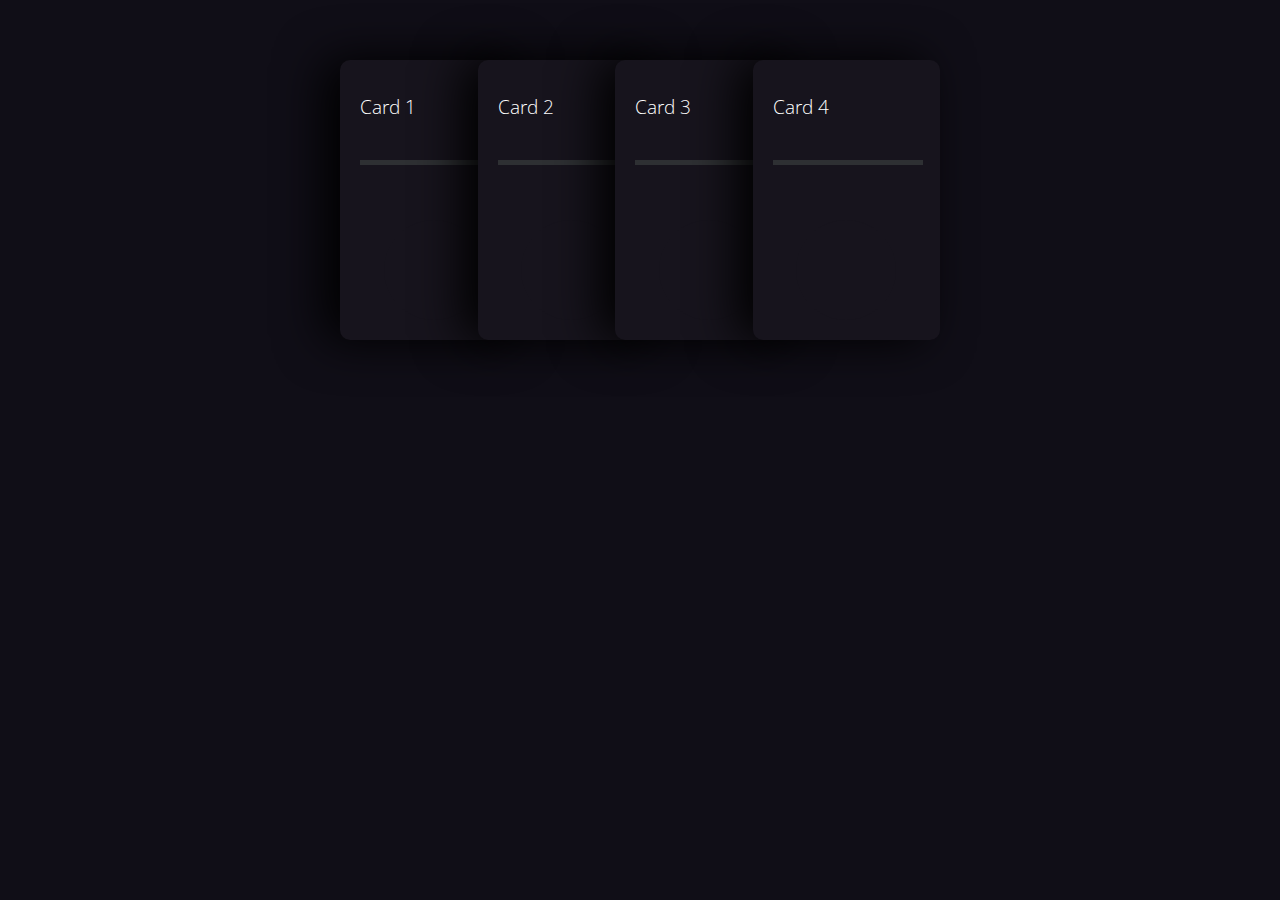
<file: pages/hori_corousal.html>
<head>
  <link href="https://fonts.googleapis.com/css?family=Open+Sans:300i,400" rel="stylesheet">
</head>
<body>

<style>
body {
  background-color: #100e17;
  font-family: 'Open Sans', sans-serif;
}

.container {
  position: absolute;
  height: 300px;
  width: 600px;
  top: 60px;
  left: calc(50% - 300px);
  display: flex;
}

.card {
  display: flex;
  height: 280px;
  width: 200px;
  background-color: #17141d;
  border-radius: 10px;
  box-shadow: -1rem 0 3rem #000;
/*   margin-left: -50px; */
  transition: 0.4s ease-out;
  position: relative;
  left: 0px;
}

.card:not(:first-child) {
    margin-left: -50px;
}

.card:hover {
  transform: translateY(-20px);
  transition: 0.4s ease-out;
}

.card:hover ~ .card {
  position: relative;
  left: 50px;
  transition: 0.4s ease-out;
}

.title {
  color: white;
  font-weight: 300;
  position: absolute;
  left: 20px;
  top: 15px;
}

.bar {
  position: absolute;
  top: 100px;
  left: 20px;
  height: 5px;
  width: 150px;
}

.emptybar {
  background-color: #2e3033;
  width: 100%;
  height: 100%;
}

.filledbar {
  position: absolute;
  top: 0px;
  z-index: 3;
  width: 0px;
  height: 100%;
  background: rgb(0,154,217);
  background: linear-gradient(90deg, rgba(0,154,217,1) 0%, rgba(217,147,0,1) 65%, rgba(255,186,0,1) 100%);
  transition: 0.6s ease-out;
}

.card:hover .filledbar {
  width: 120px;
  transition: 0.4s ease-out;
}

.circle {
  position: absolute;
  top: 150px;
  left: calc(50% - 60px);
}

.stroke {
  stroke: white;
  stroke-dasharray: 360;
  stroke-dashoffset: 360;
  transition: 0.6s ease-out;
}

svg {
  fill: #17141d;
  stroke-width: 2px;
}

.card:hover .stroke {
  stroke-dashoffset: 100;
  transition: 0.6s ease-out;
}
</style>

<div class="container">
  <div class="card">
    <h3 class="title">Card 1</h3>
    <div class="bar">
      <div class="emptybar"></div>
      <div class="filledbar"></div>
    </div>
    <div class="circle">
      <svg version="1.1" xmlns="http://www.w3.org/2000/svg">
      <circle class="stroke" cx="60" cy="60" r="50"/>
    </svg>
    </div>
  </div>
  <div class="card">
    <h3 class="title">Card 2</h3>
    <div class="bar">
      <div class="emptybar"></div>
      <div class="filledbar"></div>
    </div>
    <div class="circle">
      <svg version="1.1" xmlns="http://www.w3.org/2000/svg">
      <circle class="stroke" cx="60" cy="60" r="50"/>
    </svg>
    </div>
  </div>
  <div class="card">
    <h3 class="title">Card 3</h3>
    <div class="bar">
      <div class="emptybar"></div>
      <div class="filledbar"></div>
    </div>
    <div class="circle">
      <svg version="1.1" xmlns="http://www.w3.org/2000/svg">
      <circle class="stroke" cx="60" cy="60" r="50"/>
    </svg>
    </div>
  </div>
  <div class="card">
    <h3 class="title">Card 4</h3>
    <div class="bar">
      <div class="emptybar"></div>
      <div class="filledbar"></div>
    </div>
    <div class="circle">
      <svg version="1.1" xmlns="http://www.w3.org/2000/svg">
      <circle class="stroke" cx="60" cy="60" r="50"/>
    </svg>
    </div>
  </div>
</div>
</body>
</file>
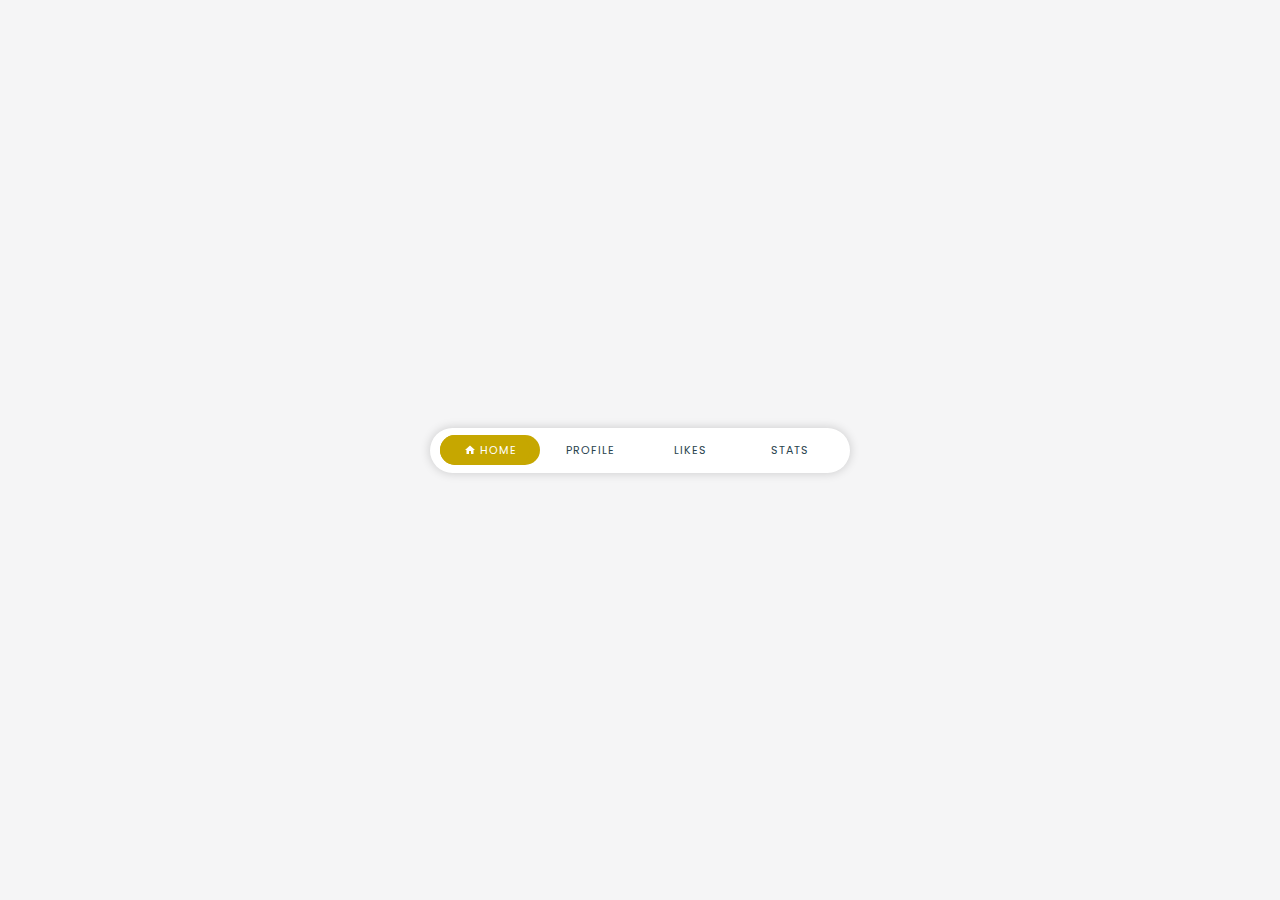
<file: web/pages/tab_bar.html>
<html lang="en"><link type="text/css" rel="stylesheet" id="dark-mode-custom-link"><link type="text/css" rel="stylesheet" id="dark-mode-general-link"><style lang="en" type="text/css" id="dark-mode-custom-style"></style><style lang="en" type="text/css" id="dark-mode-native-style"></style><head>

  <meta charset="UTF-8">
  
<link rel="apple-touch-icon" type="image/png" href="https://cpwebassets.codepen.io/assets/favicon/apple-touch-icon-5ae1a0698dcc2402e9712f7d01ed509a57814f994c660df9f7a952f3060705ee.png">
<meta name="apple-mobile-web-app-title" content="CodePen">

<link rel="shortcut icon" type="image/x-icon" href="https://cpwebassets.codepen.io/assets/favicon/favicon-aec34940fbc1a6e787974dcd360f2c6b63348d4b1f4e06c77743096d55480f33.ico">

<link rel="mask-icon" type="" href="https://cpwebassets.codepen.io/assets/favicon/logo-pin-8f3771b1072e3c38bd662872f6b673a722f4b3ca2421637d5596661b4e2132cc.svg" color="#111">


  <title>CodePen - Tab Bar Animation</title>
  <meta name="viewport" content="width=device-width, initial-scale=1">
<link href="https://fonts.googleapis.com/css?family=Poppins:400&amp;display=swap" rel="stylesheet">
  
  
  
<style>
/* Variables */
/* Reset */
*, *::after, *::before {
  margin: 0;
  padding: 0;
  box-sizing: border-box;
}

/* Generic */
body {
  width: 100%;
  height: 100vh;
  display: flex;
  justify-content: center;
  align-items: center;
  font-family: "Poppins", sans-serif;
  background: #F5F5F6;
  user-select: none;
}

a {
  text-decoration: none;
  color: #29434e;
  font-size: 11px;
}

/**/
#active,
#active-2,
#active-3 {
  position: absolute;
  left: 10px;
  height: 30px;
  width: 100px;
  z-index: 0;
  transition: left 0.5s ease-out;
  border-radius: 20px;
}

#active-2,
#active-3 {
  width: 30px;
  transition: left 0.5s ease-out 0.075s;
}

/**/
.menu {
  display: flex;
  justify-content: space-between;
  align-items: center;
  position: relative;
  width: 420px;
  height: 45px;
  padding: 0 10px;
  border-radius: 25px;
  background: white;
  box-shadow: 0 0 10px 1px rgba(0, 0, 0, 0.15);
}
.menu__item {
  width: 100px;
  height: 25px;
  display: flex;
  justify-content: center;
  align-items: center;
  cursor: pointer;
}
.menu__icon {
  position: absolute;
  width: 12px;
  height: 12px;
  object-fit: contain;
  margin-right: 4px;
  visibility: hidden;
  opacity: 0;
  transform: scale(0);
  transition: 0.5s ease-out;
  z-index: 100;
}
.menu__text {
  text-transform: uppercase;
  letter-spacing: 1px;
  z-index: 100;
}

/**/
.is-icon-visible {
  position: inherit;
  visibility: visible;
  opacity: 1;
  transform: scale(1);
  transition: 0.35s;
}

.is-text-visible {
  color: white;
}

.is-item-animated {
  animation: change 0.35s ease-out;
}
</style>

  <script>
  window.console = window.console || function(t) {};
</script>

  
  
  <script>
  if (document.location.search.match(/type=embed/gi)) {
    window.parent.postMessage("resize", "*");
  }
</script>


</head>

<body translate="no">
  <nav class="menu"><a class="menu__item" id="i-0"><img class="menu__icon is-icon-visible" src="[data-uri]%0D%0AL3N2ZyI+CgogPGc+CiAgPHRpdGxlPmJhY2tncm91bmQ8L3RpdGxlPgogIDxyZWN0IGZpbGw9Im5v%0D%0AbmUiIGlkPSJjYW52YXNfYmFja2dyb3VuZCIgaGVpZ2h0PSI0MDIiIHdpZHRoPSI1ODIiIHk9Ii0x%0D%0AIiB4PSItMSIvPgogPC9nPgogPGc+CiAgPHRpdGxlPkxheWVyIDE8L3RpdGxlPgogIDxwYXRoIGZp%0D%0AbGw9IiNmZmZmZmYiIGlkPSJzdmdfMSIgZD0ibTIwLDQwbDAsLTEybDgsMGwwLDEybDEwLDBsMCwt%0D%0AMTZsNiwwbC0yMCwtMThsLTIwLDE4bDYsMGwwLDE2bDEwLDB6Ii8+CiA8L2c+Cjwvc3ZnPg=="><span class="menu__text is-text-visible">HOME</span></a><a class="menu__item" id="i-1"><img class="menu__icon" src="[data-uri]%0D%0AL3N2ZyI+CgogPGc+CiAgPHRpdGxlPmJhY2tncm91bmQ8L3RpdGxlPgogIDxyZWN0IGZpbGw9Im5v%0D%0AbmUiIGlkPSJjYW52YXNfYmFja2dyb3VuZCIgaGVpZ2h0PSI0MDIiIHdpZHRoPSI1ODIiIHk9Ii0x%0D%0AIiB4PSItMSIvPgogPC9nPgogPGc+CiAgPHRpdGxlPkxheWVyIDE8L3RpdGxlPgogIDxwYXRoIGZp%0D%0AbGw9IiNmZmZmZmYiIGlkPSJzdmdfMSIgZD0ibTI0LDhjLTQuNDIsMCAtOCwzLjU4IC04LDhjMCw0%0D%0ALjQxIDMuNTgsOCA4LDhzOCwtMy41OSA4LC04YzAsLTQuNDIgLTMuNTgsLTggLTgsLTh6bTAsMjBj%0D%0ALTUuMzMsMCAtMTYsMi42NyAtMTYsOGwwLDRsMzIsMGwwLC00YzAsLTUuMzMgLTEwLjY3LC04IC0x%0D%0ANiwtOHoiLz4KIDwvZz4KPC9zdmc+"><span class="menu__text">PROFILE</span></a><a class="menu__item" id="i-2"><img class="menu__icon" src="[data-uri]%0D%0AL3N2ZyI+CgogPGc+CiAgPHRpdGxlPmJhY2tncm91bmQ8L3RpdGxlPgogIDxyZWN0IGZpbGw9Im5v%0D%0AbmUiIGlkPSJjYW52YXNfYmFja2dyb3VuZCIgaGVpZ2h0PSI0MDIiIHdpZHRoPSI1ODIiIHk9Ii0x%0D%0AIiB4PSItMSIvPgogPC9nPgogPGc+CiAgPHRpdGxlPkxheWVyIDE8L3RpdGxlPgogIDxwYXRoIGlk%0D%0APSJzdmdfMSIgZmlsbD0ibm9uZSIgZD0ibTAsMGw0OCwwbDAsNDhsLTQ4LDBsMCwtNDh6Ii8+CiAg%0D%0APHBhdGggZmlsbD0iI2ZmZmZmZiIgaWQ9InN2Z18yIiBkPSJtMjQsNDIuN2wtMi45LC0yLjYzYy0x%0D%0AMC4zLC05LjM1IC0xNy4xLC0xNS41MiAtMTcuMSwtMjMuMDdjMCwtNi4xNyA0LjgzLC0xMSAxMSwt%0D%0AMTFjMy40OCwwIDYuODIsMS42MiA5LDQuMTdjMi4xOCwtMi41NSA1LjUyLC00LjE3IDksLTQuMTdj%0D%0ANi4xNywwIDExLDQuODMgMTEsMTFjMCw3LjU1IC02LjgsMTMuNzIgLTE3LjEsMjMuMDdsLTIuOSwy%0D%0ALjYzeiIvPgogPC9nPgo8L3N2Zz4="><span class="menu__text">LIKES</span></a><a class="menu__item" id="i-3"><img class="menu__icon" src="[data-uri]%0D%0AL3N2ZyI+CgogPGc+CiAgPHRpdGxlPmJhY2tncm91bmQ8L3RpdGxlPgogIDxyZWN0IGZpbGw9Im5v%0D%0AbmUiIGlkPSJjYW52YXNfYmFja2dyb3VuZCIgaGVpZ2h0PSI0MDIiIHdpZHRoPSI1ODIiIHk9Ii0x%0D%0AIiB4PSItMSIvPgogPC9nPgogPGc+CiAgPHRpdGxlPkxheWVyIDE8L3RpdGxlPgogIDxwYXRoIGlk%0D%0APSJzdmdfMSIgZmlsbD0ibm9uZSIgZD0ibTAsMGw0OCwwbDAsNDhsLTQ4LDBsMCwtNDh6Ii8+CiAg%0D%0APHBhdGggZmlsbD0iI2ZmZmZmZiIgaWQ9InN2Z18yIiBkPSJtMjAsNDBsOCwwbDAsLTMybC04LDBs%0D%0AMCwzMnptLTEyLDBsOCwwbDAsLTE2bC04LDBsMCwxNnptMjQsLTIybDAsMjJsOCwwbDAsLTIybC04%0D%0ALDB6Ii8+CiA8L2c+Cjwvc3ZnPg=="><span class="menu__text">STATS</span></a>
  <div id="active" style="left: 10px; background: rgb(198, 167, 0);"></div>
  <div id="active-2" class="is-item-animated" style="left: 10px; background: rgb(198, 167, 0);"></div>
  <div id="active-3" class="is-item-animated" style="left: 70px; background: rgb(198, 167, 0);"></div>
</nav>
    <script src="https://cpwebassets.codepen.io/assets/common/stopExecutionOnTimeout-157cd5b220a5c80d4ff8e0e70ac069bffd87a61252088146915e8726e5d9f147.js"></script>

  
      <script id="rendered-js">
const item = document.querySelectorAll(".menu__item");
const icon = document.querySelectorAll(".menu__icon");
const text = document.querySelectorAll(".menu__text");
const active = document.querySelector("#active");
const active2 = document.querySelector("#active-2");
const active3 = document.querySelector("#active-3");
let colors = ["#c6a700", "#c25e00", "#b91400", "#5c007a"];

/* */
let getItem = event => {
  getIcon();
  let indexItem = event.currentTarget.id;
  indexItem = indexItem.split("i-").join("");

  active.style.left = `${indexItem * 100 + 10}px`;
  active.style.background = colors[indexItem];

  active2.style.left = `${indexItem * 100 + 10}px`;
  active2.style.background = colors[indexItem];
  active2.classList.add("is-item-animated");

  active3.style.left = `${indexItem * 100 + 70}px`;
  active3.style.background = colors[indexItem];
  active3.classList.add("is-item-animated");

  event.currentTarget.children[0].classList.add("is-icon-visible");
  event.currentTarget.children[1].classList.add("is-text-visible");

  setTimeout(() => {
    active.classList.remove("is-item-animated");
  }, 300);

};

let getIcon = event => {
  for (var i = 0; i < icon.length; i++) {if (window.CP.shouldStopExecution(0)) break;
    icon[i].classList.remove("is-icon-visible");
  }window.CP.exitedLoop(0);
  for (var i = 0; i < text.length; i++) {if (window.CP.shouldStopExecution(1)) break;
    text[i].classList.remove("is-text-visible");
  }window.CP.exitedLoop(1);
};

let mainFunc = event => {
  for (var i = 0; i < item.length; i++) {if (window.CP.shouldStopExecution(2)) break;
    item[i].addEventListener("click", getItem);
  }window.CP.exitedLoop(2);
};
/* */
window.addEventListener("load", mainFunc);
//# sourceURL=pen.js
    </script>

  




 
</body></html>
</file>
